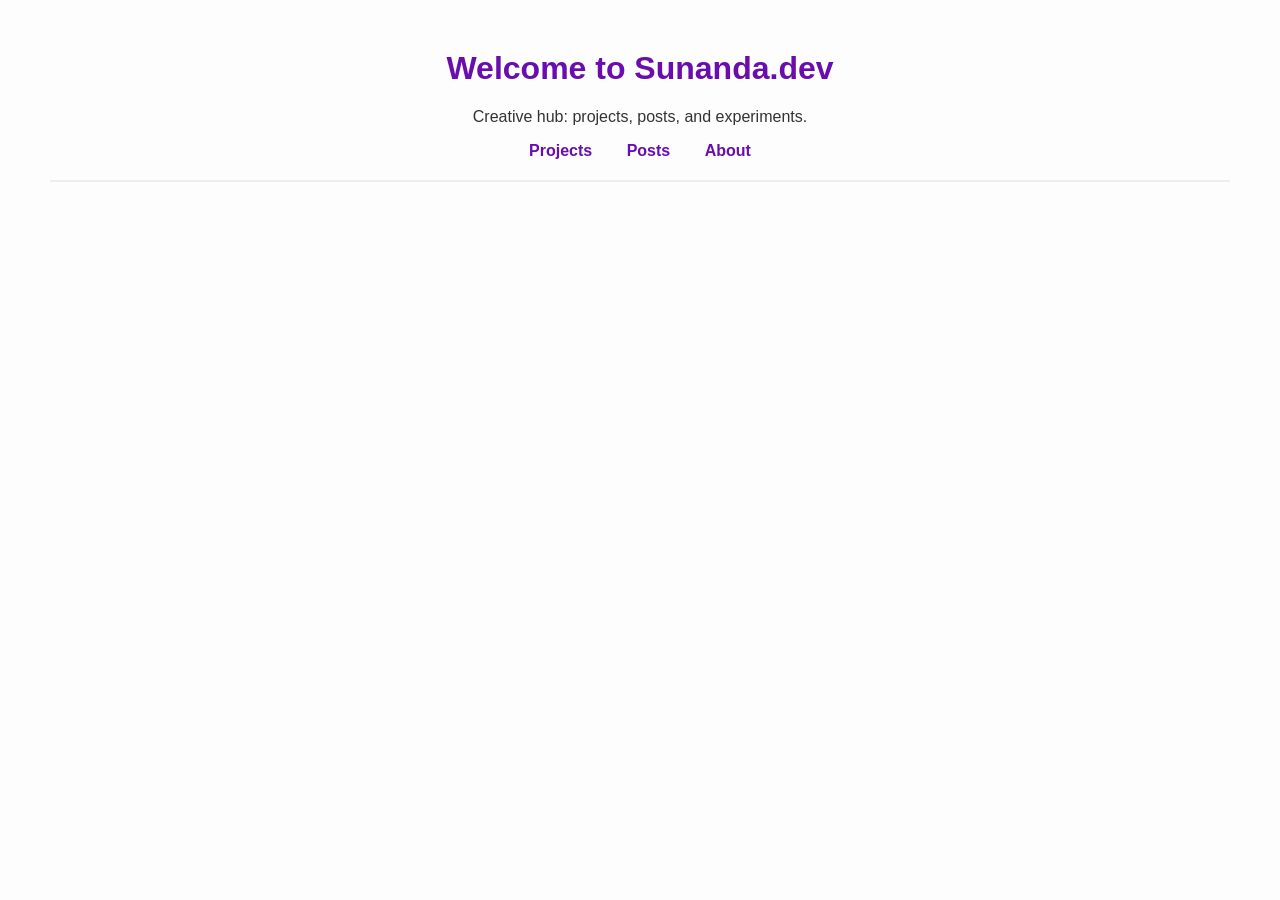
<file: index.html>
<!DOCTYPE html>
<html>
<head>
  <title>Sunanda.dev</title>
  <link rel="stylesheet" href="style.css">
</head>
<body>
  <header>
    <h1>Welcome to Sunanda.dev</h1>
    <p>Creative hub: projects, posts, and experiments.</p>
    <nav>
      <a href="projects/">Projects</a>
      <a href="posts/">Posts</a>
      <a href="about.html">About</a>
    </nav>
  </header>
</body>
</html>
</file>
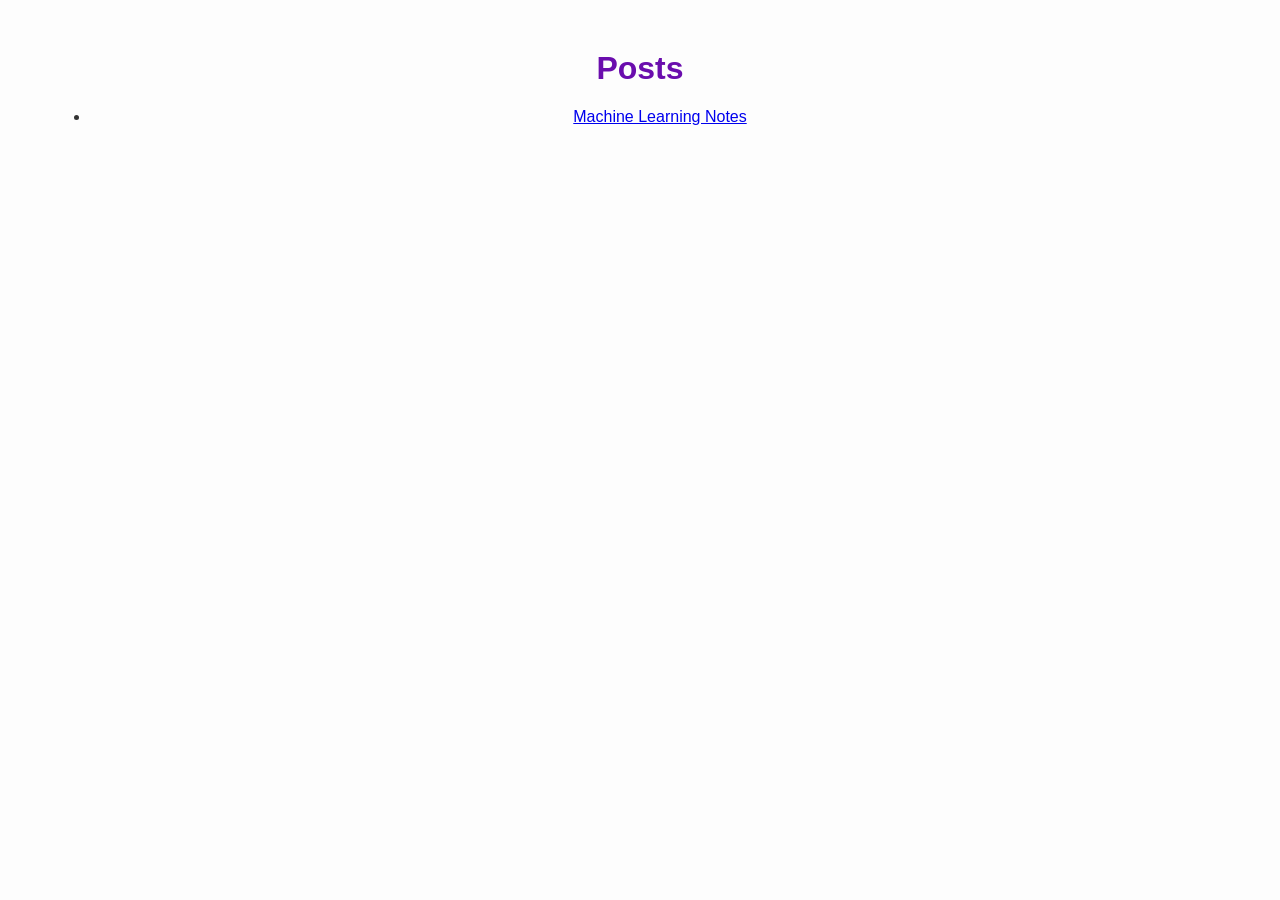
<file: posts/index.html>
<!DOCTYPE html>
<html>
<head>
  <title>Posts</title>
  <link rel="stylesheet" href="../style.css">
</head>
<body>
  <h1>Posts</h1>
  <ul>
    <li><a href="machine-learning.html">Machine Learning Notes</a></li>
    <!-- Add more subjects here later -->
  </ul>
</body>
</html>
</file>
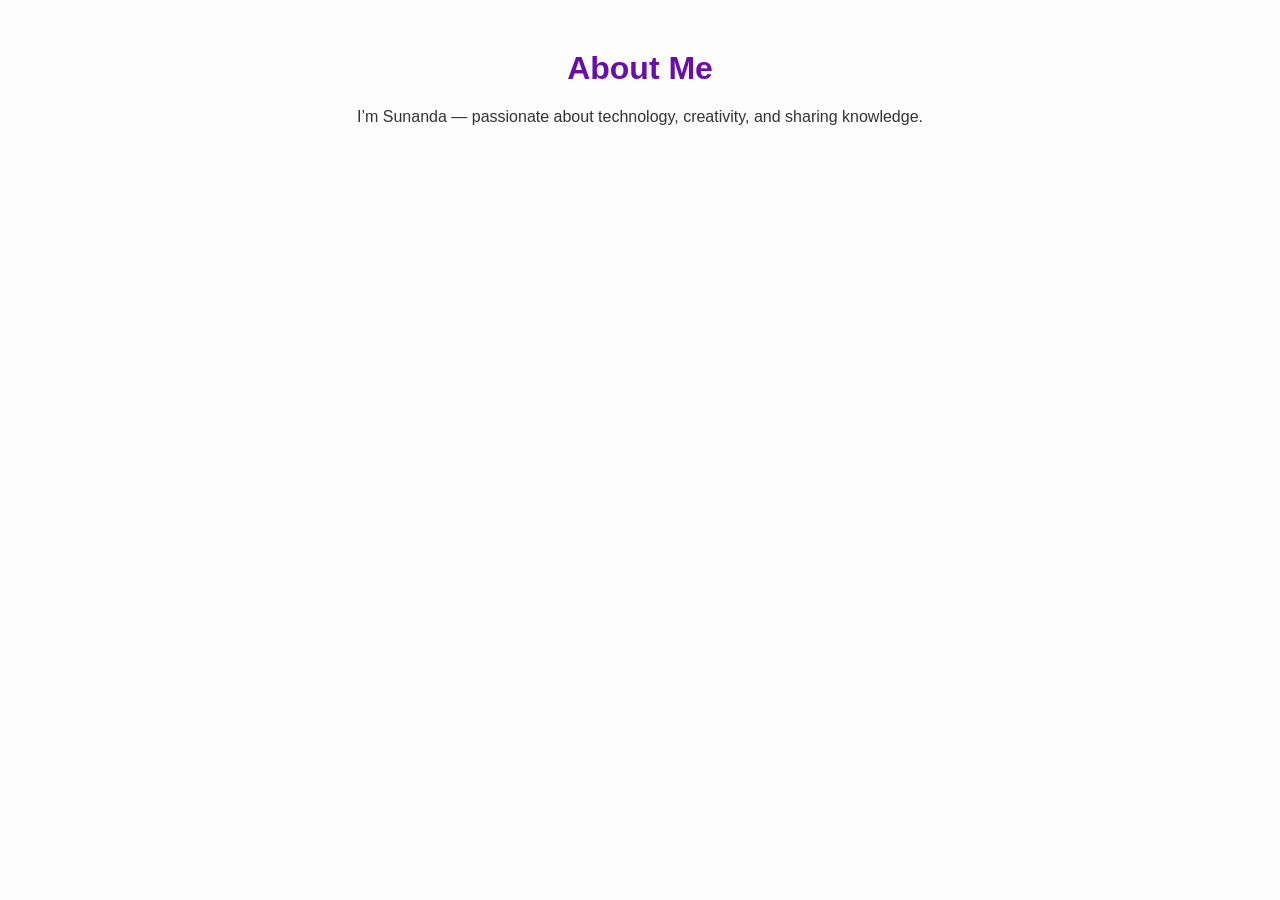
<file: about.html>
<!DOCTYPE html>
<html>
<head>
  <title>About Me</title>
  <link rel="stylesheet" href="style.css">
</head>
<body>
  <h1>About Me</h1>
  <p>I’m Sunanda — passionate about technology, creativity, and sharing knowledge.</p>
</body>
</html>
</file>
<file: style.css>
body {
  font-family: Arial, sans-serif;
  background-color: #fdfdfd;
  color: #333;
  text-align: center;
  margin: 50px;
}

header {
  border-bottom: 2px solid #eee;
  padding-bottom: 20px;
}

h1 {
  color: #6a0dad;
}

nav a {
  margin: 0 15px;
  text-decoration: none;
  color: #6a0dad;
  font-weight: bold;
}

nav a:hover {
  color: #ff4081;
}
</file>
